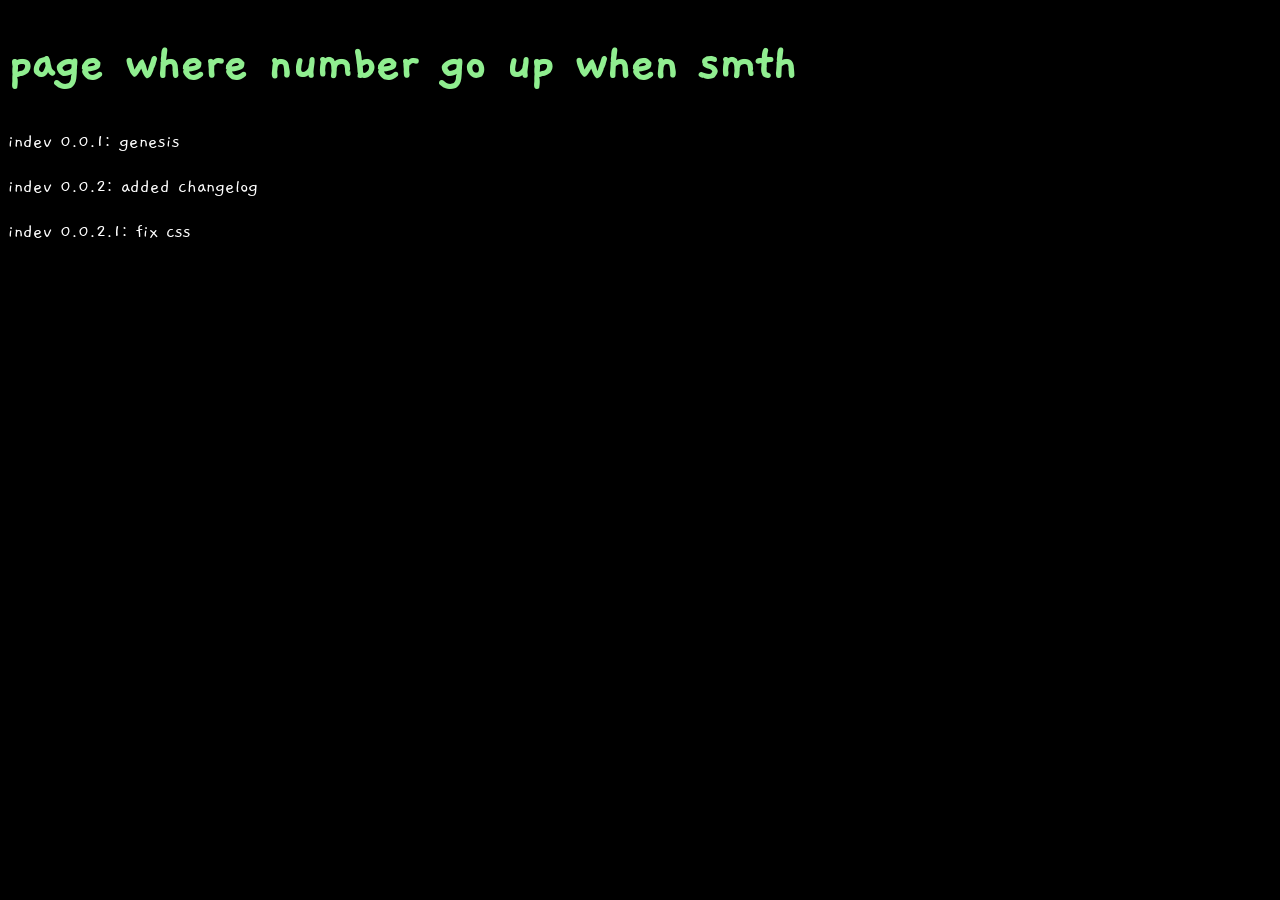
<file: changelog/index.html>
<!DOCTYPE html>

<html>
    <head>
        <link rel="stylesheet" href="../styles.css">
        <title>changelog</title>

    </head>
    <body>
        <h1>page where number go up when smth</h1>
        <p>indev 0.0.1: genesis</p>  
        <p>indev 0.0.2: added changelog</p>
        <p>indev 0.0.2.1: fix css</p>
    </body>
</html>
</file>
<file: styles.css>
@font-face{
    font-family: 'Gaegu';
    src: url(/fonts/Gaegu-Regular.ttf) format('truetype');
}

body{
    background-color: black;
}

h1, p{
    font-family: 'Gaegu', cursive, sans-serif;
}

h1{
    color: lightgreen;
    font-size: 50px;
}

p{
    color: white;
    font-size: 20px;
}
</file>
